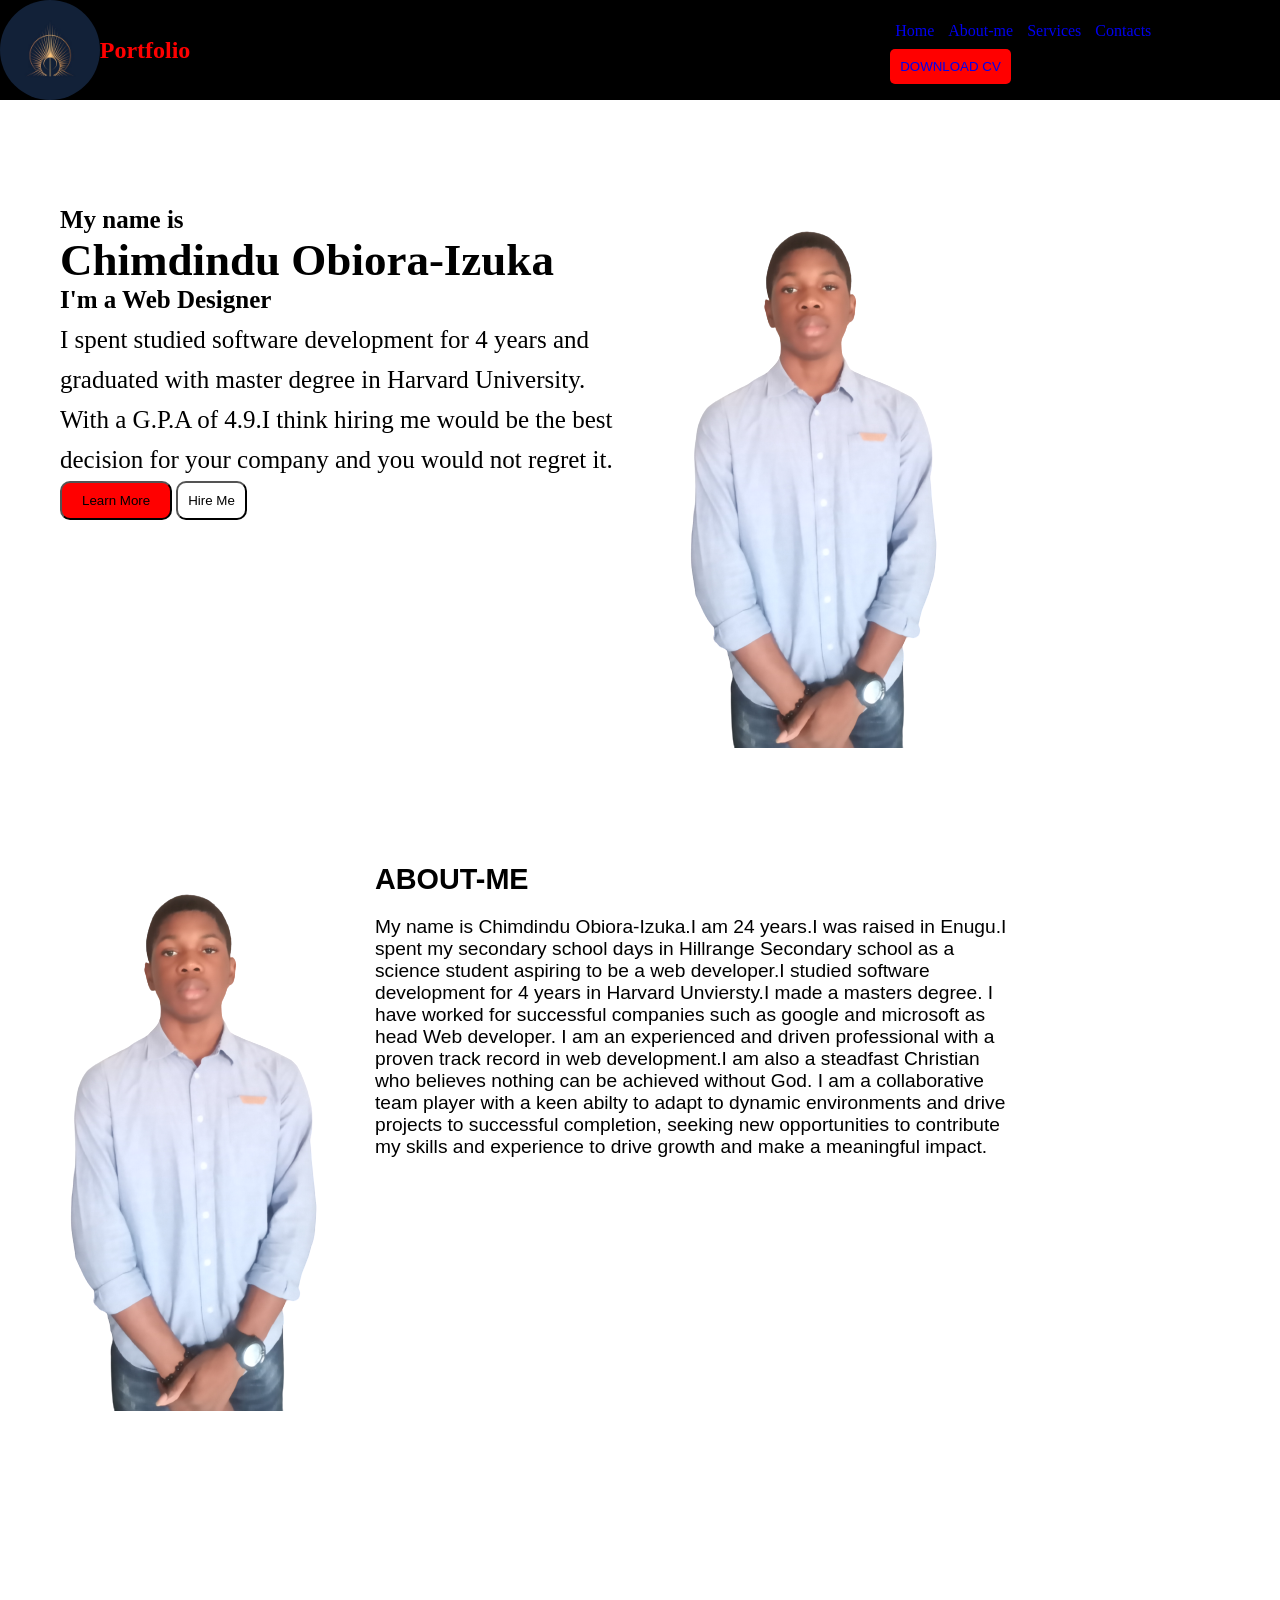
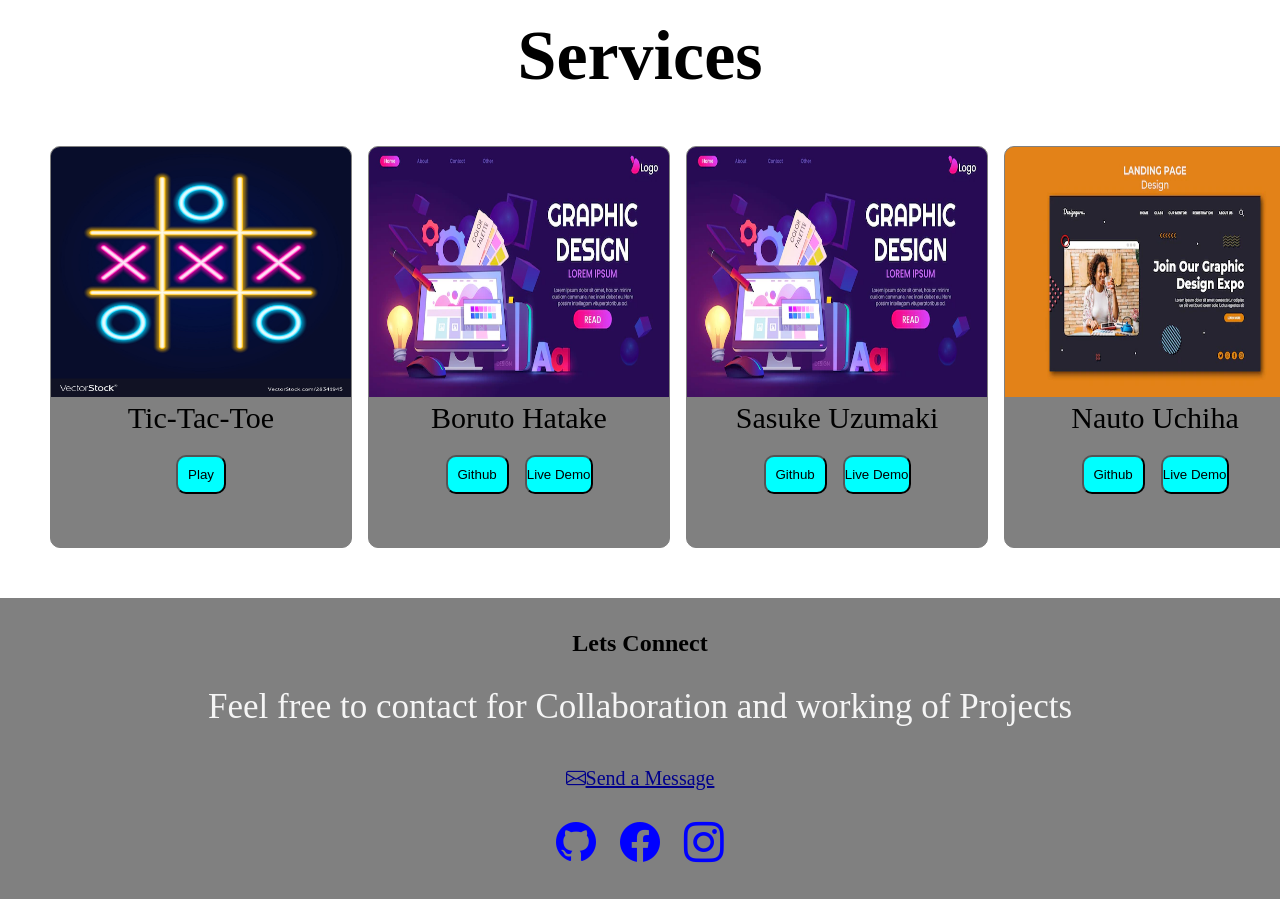
<file: index.html/index.html>
<!DOCTYPE html>
<html lang="en">
<head>
    <meta charset="UTF-8">
    <meta name="viewport" content="width=device-width, initial-scale=1.0">
    <title>Portfolio</title>
    <link rel="stylesheet" href="./portfolio.css">
    <link rel="stylesheet" href="https://cdn.jsdelivr.net/npm/bootstrap-icons@1.10.5/font/bootstrap-icons.css">
</head>
<body >
    <div class="holy">
    <div>
        <nav class="container">
            <img class="port" src="./Images/61cf4748-8d13-4006-8c20-7a854842bd1f.jpg" height="100px">
            <h1 style="color: red;" class="text">Portfolio</h1>           
            <ul>
    
                <li><a href="#Home" class="navigationLinks">Home</a></li>
                <li><a href="#play"class="navigationLinks">About-me</a></li>
                <li><a href="#idk" class="navigationLinks">Services</a></li>
                <li><a href="#val" class="navigationLinks">Contacts</a></li>
               <button class="primaryButton"><a href="./My CV.pdf" download>DOWNLOAD CV</a> </button>
            </ul>
        </nav>
        </div>
        <section id="Home">
            <div>
<h1 class="boy2">My name is</h1>
<div class="milk"><h1>Chimdindu Obiora-Izuka</h1></div>
            <h2 class="boy2"> I'm a Web Designer </h1>
                <p class="boy2">I spent studied software development for 4 years and graduated with master degree in Harvard University.
                    With a G.P.A of 4.9.I think hiring me would be the best decision for your company and you would not regret it.</p>
                    <div class="herosectionbuttoncontainer">
                        <button class="button1">Learn More</button>
                        <button class="button2"> Hire Me</button>
                    </div>
            </div>
            <div>
                <img class="boy3" src="./Images/milk.png">
            </div>
        </section>
        <section id="play">
            <div class="img">
                <img class="anime" src="./Images/milk.png">
            </div>
            <div class="tea">
            <h1 class="h1">ABOUT-ME</h1>
            <p class="p">My name is Chimdindu Obiora-Izuka.I am 24 years.I was raised in Enugu.I spent my secondary school days in Hillrange Secondary school as a science student aspiring to be a web developer.I studied software development for 4 years in Harvard Unviersty.I made a masters degree. I have worked for successful companies such as google and microsoft as head Web developer. I am an experienced and driven professional with a proven track record in web development.I am also a steadfast Christian who believes nothing can be achieved without God. I am a collaborative team player  with a keen abilty to adapt to dynamic environments and drive projects to successful completion, seeking new opportunities to contribute my skills and experience to drive growth and make a meaningful impact.</p>
            </div>
        </section>
            <section id="idk">
                <h1 class="Services">Services</h1>
                <div class="cards">
                    <div class="card">
                       <img src="./Images/original.jpg" width="300px" height="250">
                       <p class="class">Tic-Tac-Toe</p>
                       <div class="Buttons">
                       <button class="naruto"><a href="https://chimdindudivine.github.io/tic-tac-toe/">Play</a></button>
                       <!-- <button class="Sasuke">Live Demo </button> -->
                       </div>
                    </div>
                    
                    <div class="card">
                        <img src="./Images/cartoon-graphic-design-landing-page_52683-70881.png" width="300px" height="250">
                        <p class="class">Boruto Hatake</p>
                        <div class="Buttons">
                            <button class="naruto"><a href="https://github.com/ChimdinduDivine?tab=repositories">Github</a></button>
                            <button class="Sasuke">Live Demo </button>
                                       </div>
                    </div>
                    <div class="card">
                        <img src="./Images/cartoon-graphic-design-landing-page_52683-70881.png" width="300px" height="250">
                        <p class="class">Sasuke Uzumaki</p>
                        <div class="Buttons">
                            <button class="naruto"><a href="https://github.com/ChimdinduDivine?tab=repositories">Github</a></button>
                            <button class="Sasuke">Live Demo </button>
                        </div>
                    </div>
                    <div class="card">
                      <img src="./Images/graphic-design-landing-page-template_23-2148986128.png" width="300px" height="250">
                      <p class="class">Nauto Uchiha</p>
                        <div class="Buttons">
                            <button class="naruto"><a href="https://github.com/ChimdinduDivine?tab=repositories">Github</a></button>
                            <button class="Sasuke"> Live Demo </button>
                        </div>
                    </div>
            </section>
        </div> 
       <section id="val">
        <div class="neon">
            <h1 >Lets Connect</h1> 
            <p >Feel free to contact for Collaboration and working of Projects</p>
            <div class="wet">
            <a class="hafa" href=""><i class="bi bi-envelope"></i>Send a Message</a>
            </div>
            <div>
            <a class="dry" href="https://github.com/ChimdinduDivine"><i class="bi bi-github"></i></a>
            <a class="dry" href=""><i class="bi bi-facebook"></i></a>
            <a class="dry" href="https://www.instagram.com/chimdi_12/"><i class="bi bi-instagram"></i></a>
          </div>
        </div>
       </section> 
         
</body>
</html>
</file>
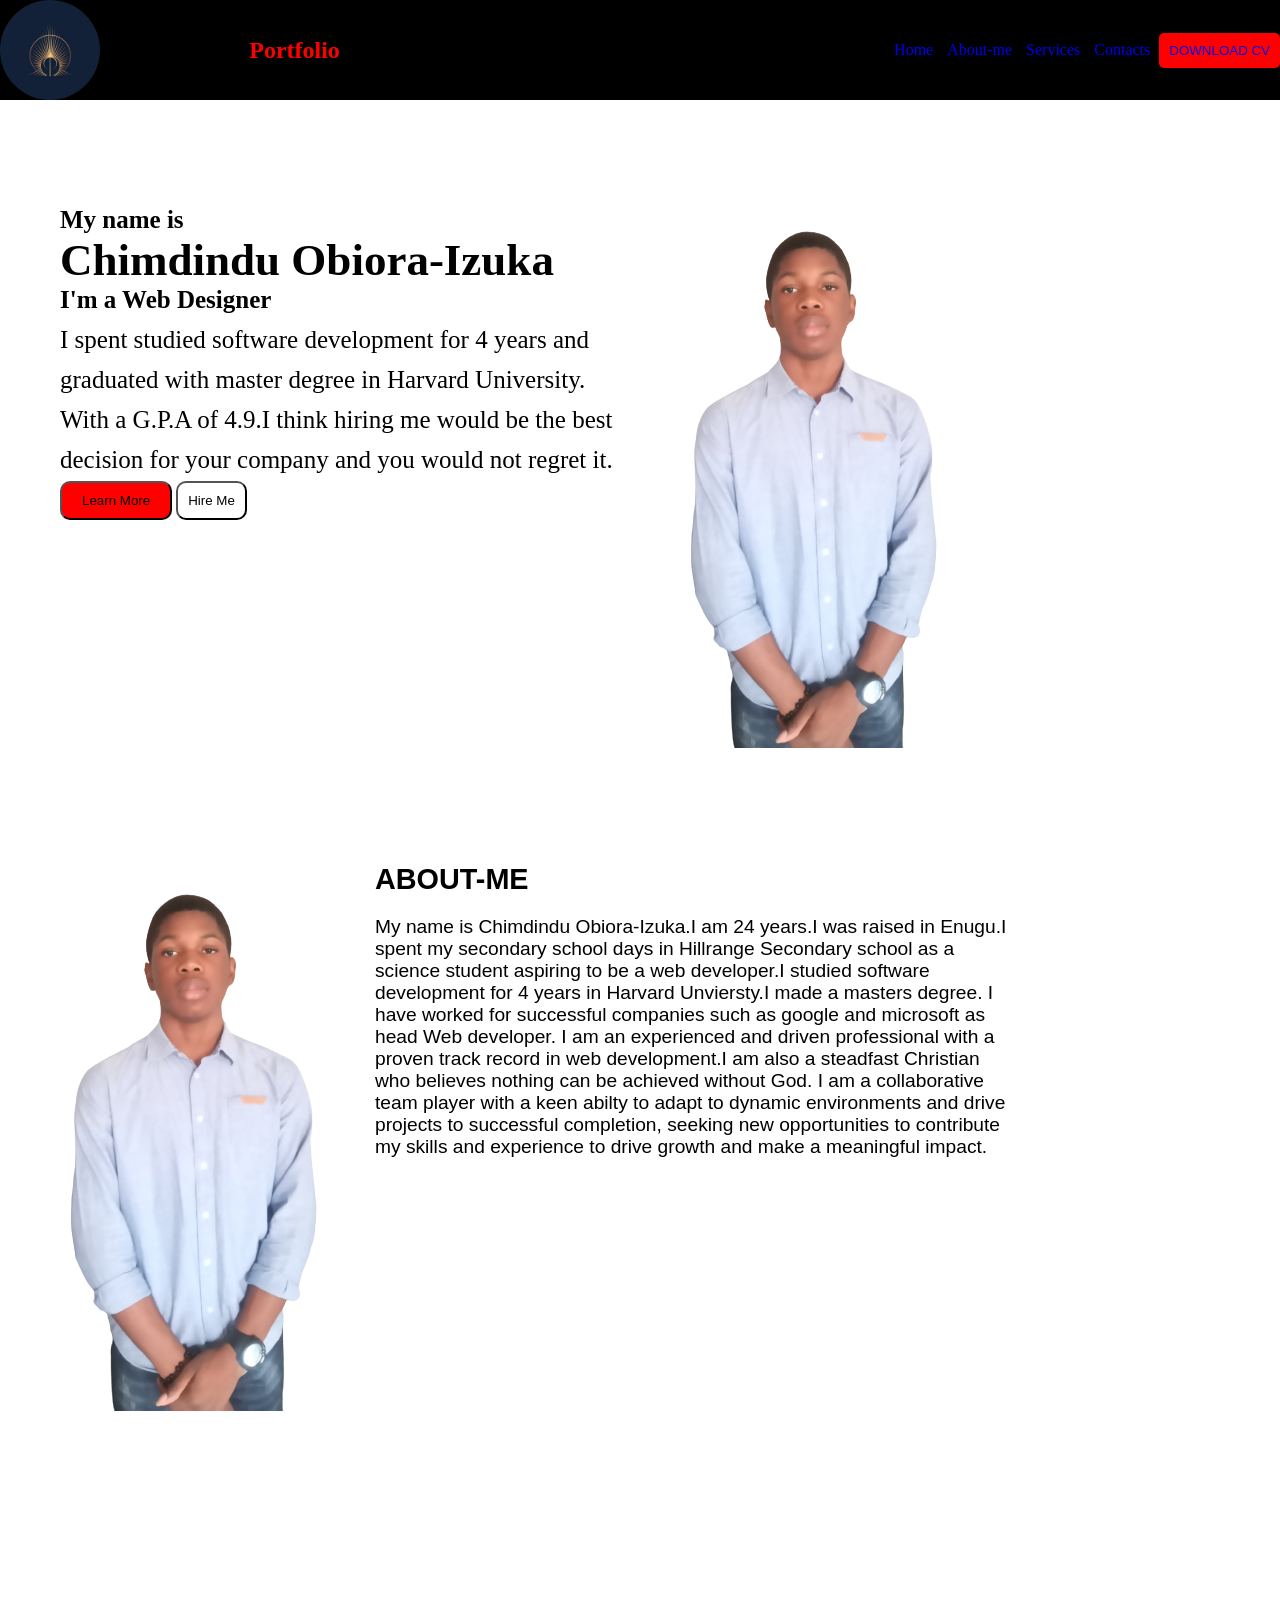
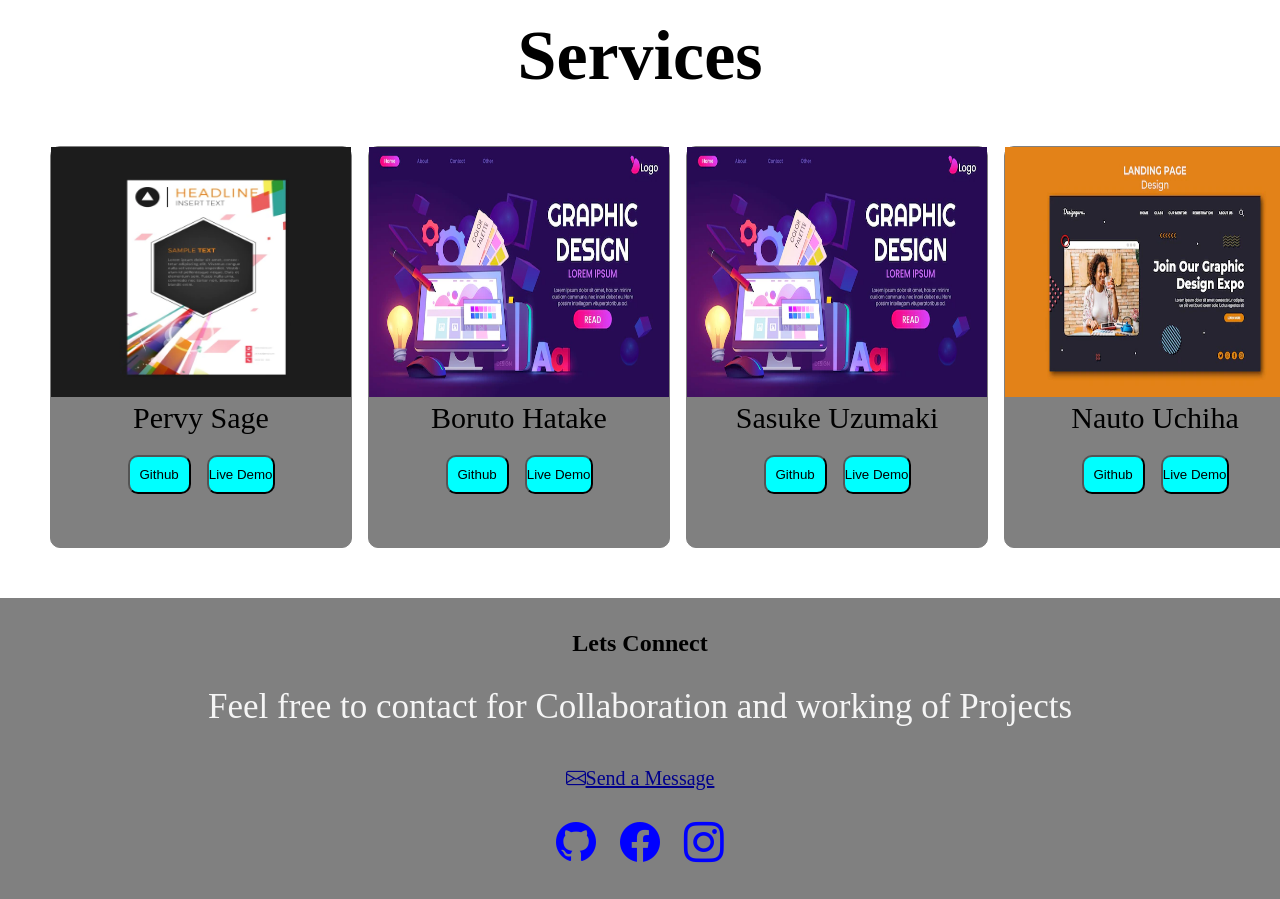
<file: Images/portfolio.html>
<!DOCTYPE html>
<html lang="en">
<head>
    <meta charset="UTF-8">
    <meta name="viewport" content="width=device-width, initial-scale=1.0">
    <title>Portfolio</title>
    <link rel="stylesheet" href="./portfolio.css">
    <link rel="stylesheet" href="https://cdn.jsdelivr.net/npm/bootstrap-icons@1.10.5/font/bootstrap-icons.css">
</head>
<body >
    <div>
        <nav class="container">
            <img class="port" src="./61cf4748-8d13-4006-8c20-7a854842bd1f.jpg" height="100px">
            <h1 style="color: red;" class="text">Portfolio</h1>           
            <ul>
    
                <li><a href="#Home" class="navigationLinks">Home</a></li>
                <li><a href="#play"class="navigationLinks">About-me</a></li>
                <li><a href="#idk" class="navigationLinks">Services</a></li>
                <li><a href="#val" class="navigationLinks">Contacts</a></li>
               <button class="primaryButton"><a href="./My CV.pdf" download>DOWNLOAD CV</a> </button>
            </ul>
        </nav>
        </div>
        <section id="Home">
            <div>
<h1 class="boy2">My name is</h1>
<div class="milk"><h1>Chimdindu Obiora-Izuka</h1></div>
            <h2 class="boy2"> I'm a Web Designer </h1>
                <p class="boy2">I spent studied software development for 4 years and graduated with master degree in Harvard University.
                    With a G.P.A of 4.9.I think hiring me would be the best decision for your company and you would not regret it.</p>
                    <div class="herosectionbuttoncontainer">
                        <button class="button1">Learn More</button>
                        <button class="button2"> Hire Me</button>
                    </div>
            </div>
            <div>
                <img class="boy3" src="./milk.png">
            </div>
        </section>
        <section id="play">
            <div class="img">
                <img class="anime" src="./milk.png">
            </div>
            <div class="tea">
            <h1 class="h1">ABOUT-ME</h1>
            <p class="p">My name is Chimdindu Obiora-Izuka.I am 24 years.I was raised in Enugu.I spent my secondary school days in Hillrange Secondary school as a science student aspiring to be a web developer.I studied software development for 4 years in Harvard Unviersty.I made a masters degree. I have worked for successful companies such as google and microsoft as head Web developer. I am an experienced and driven professional with a proven track record in web development.I am also a steadfast Christian who believes nothing can be achieved without God. I am a collaborative team player  with a keen abilty to adapt to dynamic environments and drive projects to successful completion, seeking new opportunities to contribute my skills and experience to drive growth and make a meaningful impact.</p>
            </div>
        </section>
            <section id="idk">
                <h1 class="Services">Services</h1>
                <div class="cards">
                    <div class="card">
                       <img src="./abstract-brochure-template_1077-29.png" width="300px" height="250">
                       <p class="class">Pervy Sage</p>
                       <div class="Buttons">
                       <button class="naruto"><a href="https://github.com/ChimdinduDivine?tab=repositories">Github</a></button>
                       <button class="Sasuke">Live Demo </button>
                       </div>
                    </div>
                    
                    <div class="card">
                        <img src="./cartoon-graphic-design-landing-page_52683-70881.png" width="300px" height="250">
                        <p class="class">Boruto Hatake</p>
                        <div class="Buttons">
                            <button class="naruto"><a href="https://github.com/ChimdinduDivine?tab=repositories">Github</a></button>
                            <button class="Sasuke">Live Demo </button>
                                       </div>
                    </div>
                    <div class="card">
                        <img src="./cartoon-graphic-design-landing-page_52683-70881.png" width="300px" height="250">
                        <p class="class">Sasuke Uzumaki</p>
                        <div class="Buttons">
                            <button class="naruto"><a href="https://github.com/ChimdinduDivine?tab=repositories">Github</a></button>
                            <button class="Sasuke">Live Demo </button>
                        </div>
                    </div>
                    <div class="card">
                      <img src="./graphic-design-landing-page-template_23-2148986128.png" width="300px" height="250">
                      <p class="class">Nauto Uchiha</p>
                        <div class="Buttons">
                            <button class="naruto"><a href="https://github.com/ChimdinduDivine?tab=repositories">Github</a></button>
                            <button class="Sasuke"> Live Demo </button>
                        </div>
                    </div>
            </section>
       <section id="val">
        <div class="neon">
            <h1 >Lets Connect</h1> 
            <p >Feel free to contact for Collaboration and working of Projects</p>
            <div class="wet">
            <a class="hafa" href=""><i class="bi bi-envelope"></i>Send a Message</a>
            </div>
            <div>
            <a class="dry" href="https://github.com/ChimdinduDivine"><i class="bi bi-github"></i></a>
            <a class="dry" href=""><i class="bi bi-facebook"></i></a>
            <a class="dry" href="https://www.instagram.com/chimdi_12/"><i class="bi bi-instagram"></i></a>
          </div>
        </div>
       </section>        
</body>
</html>
</file>
<file: index.html/portfolio.css>
@import url('https://fonts.googleapis.com/css2?family=Poppins:wght@200&display=swap');
*{
scroll-behavior: smooth;
margin: 0;
padding: 0;
overflow-x: hidden;
}
.port{
    border-radius: 300px;
}
.text{
    padding-right: 700px;
}
.container{
    display: flex;
    justify-content: space-between;
    align-items: center;
    background-color: black;
    

}
.navigationLinks{
    transition: all ,0.1s;
}
.navigationLinks:hover{
    color: red;
    text-decoration: underline;
}
.primaryButton{
    background-color: red;
    border: none;
    padding: 10px ;
    border-radius: 5px;
}
.primaryButton a{
    text-decoration: none;
}
nav ul li{
    display: inline-block;
    padding: 5px;
    text-decoration: none;
}
nav ul li a{
    display: flex;
    text-decoration: none;
    /* nav bar ended here */
}
.content{
    /* hero bar started here */
    color: blue;
}
.milk{
    font-size: 30px;
}
.boy2{
font-size: 25px;
}
.boy3{
 position: left;
}
#Home{
    padding: 100px;
    line-height: 40px;
    padding-left:60px;
    display: grid;
    grid-template-columns: repeat(2, 1fr);
}
.button1{
    background-color: red;
    padding-top: 10px;
    padding-bottom: 10px;
    padding-left: 20px;
    padding-right: 20px;
    border-radius: 10px;
}
.button2{
    background-color: white;
    padding: 10px;
    border-radius: 10px;
}
#play{
    display: flex;
    flex-direction: row;
    font-family:sans-serif;
    font-size: larger;
}
.h1{
    padding-bottom: 20px;
}
.img{
padding-bottom: 200px;
}
.tea{
    width: 50%;
}
.Services{
    font-size: 70px;
    text-align: center;
}
.cards{
    padding: 50px;
    display: grid;
    grid-template-columns: repeat(4,  1fr);
    gap: 1rem;
}
.cards .card{
    height: 400px;
    width: 300px;
    background-color: gray;
    border: 1px solid gray;
    border-radius: 10px;
}
.Buttons{
    padding: 20px;
    display: flex;
    justify-content: center;
    gap: 1rem;
    
}
.holy{
    flex-direction: column;
}
.naruto{
    background-color: aqua;
    padding: 10px;
    border-radius: 10px;
}
.class{
    text-align: center;
    font-size: 30px;
}
.Sasuke{
    border-radius: 10px;
    background-color: aqua;
}
.Buttons a{
    text-decoration: none;
    color: black;
}

#val{
border: 2px solid gray;
background-color: gray;
}
.dry{
    margin-bottom: 20px ;
padding: 10px;
    font-size: 40px;
    color:blue;
    padding-top: 20px;
}
.choice{
    padding: 10px;
    font-size: 40px;
    color: darkblue; 
}
.neon{
   text-align: center;
   padding:30px;
}
.neon p{
    color: whitesmoke;
    font-size: 35px;
    padding: 40px;
    padding-top: 30px;
}
.hafa{
    margin-bottom: 10px;
    padding-bottom: 10px;
    font-size: 20px;
    color: darkblue;  
}
.wet{
    padding-bottom: 30px;
}
@media screen and (max-width:968px){
    #container{
        flex-direction: row;
    }
}
</file>
<file: Images/portfolio.css>
@import url('https://fonts.googleapis.com/css2?family=Poppins:wght@200&display=swap');
*{
scroll-behavior: smooth;
margin: 0;
padding: 0;
}
.port{
    border-radius: 300px;
}
.text{
    padding-right: 400px;
}
.container{
    display: flex;
    justify-content: space-between;
    align-items: center;
    background-color: black;

}
.navigationLinks{
    transition: all ,0.1s;
}
.navigationLinks:hover{
    color: red;
    text-decoration: underline;
}
.primaryButton{
    background-color: red;
    color: white;
    border: none;
    padding: 10px ;
    border-radius: 5px;
}
.primaryButton a{
    text-decoration: none;
}
nav ul li{
    display: inline-block;
    padding: 5px;
    text-decoration: none;
}
nav ul li a{
    display: flex;
    text-decoration: none;
    /* nav bar ended here */
}
.content{
    /* hero bar started here */
    color: blue;
}
.milk{
    font-size: 30px;
}
.boy2{
font-size: 25px;
}
.boy3{
 position: left;
}
#Home{
    padding: 100px;
    line-height: 40px;
    padding-left:60px;
    display: grid;
    grid-template-columns: repeat(2, 1fr);
}
.button1{
    background-color: red;
    padding-top: 10px;
    padding-bottom: 10px;
    padding-left: 20px;
    padding-right: 20px;
    border-radius: 10px;
}
.button2{
    background-color: white;
    padding: 10px;
    border-radius: 10px;
}
#play{
    display: flex;
    flex-direction: row;
    font-family:sans-serif;
    font-size: larger;
}
.h1{
    padding-bottom: 20px;
}
.img{
padding-bottom: 200px;
}
.tea{
    width: 50%;
}
.Services{
    font-size: 70px;
    text-align: center;
}
.cards{
    padding: 50px;
    display: grid;
    grid-template-columns: repeat(4,  1fr);
    gap: 1rem;
}
.cards .card{
    height: 400px;
    width: 300px;
    background-color: gray;
    border: 1px solid gray;
    border-radius: 10px;
}
.Buttons{
    padding: 20px;
    display: flex;
    justify-content: center;
    gap: 1rem;
    
}
.naruto{
    background-color: aqua;
    padding: 10px;
    border-radius: 10px;
}
.class{
    text-align: center;
    font-size: 30px;
}
.Sasuke{
    border-radius: 10px;
    background-color: aqua;
}
.Buttons a{
    text-decoration: none;
    color: black;
}

#val{
border: 2px solid gray;
background-color: gray;
}
.dry{
    margin-bottom: 20px ;
padding: 10px;
    font-size: 40px;
    color:blue;
    padding-top: 20px;
}
.choice{
    padding: 10px;
    font-size: 40px;
    color: darkblue; 
}
.neon{
   text-align: center;
   padding:30px;
}
.neon p{
    color: whitesmoke;
    font-size: 35px;
    padding: 40px;
    padding-top: 30px;
}
.hafa{
    margin-bottom: 10px;
    padding-bottom: 10px;
    font-size: 20px;
    color: darkblue;  
}
.wet{
    padding-bottom: 30px;
}
</file>
